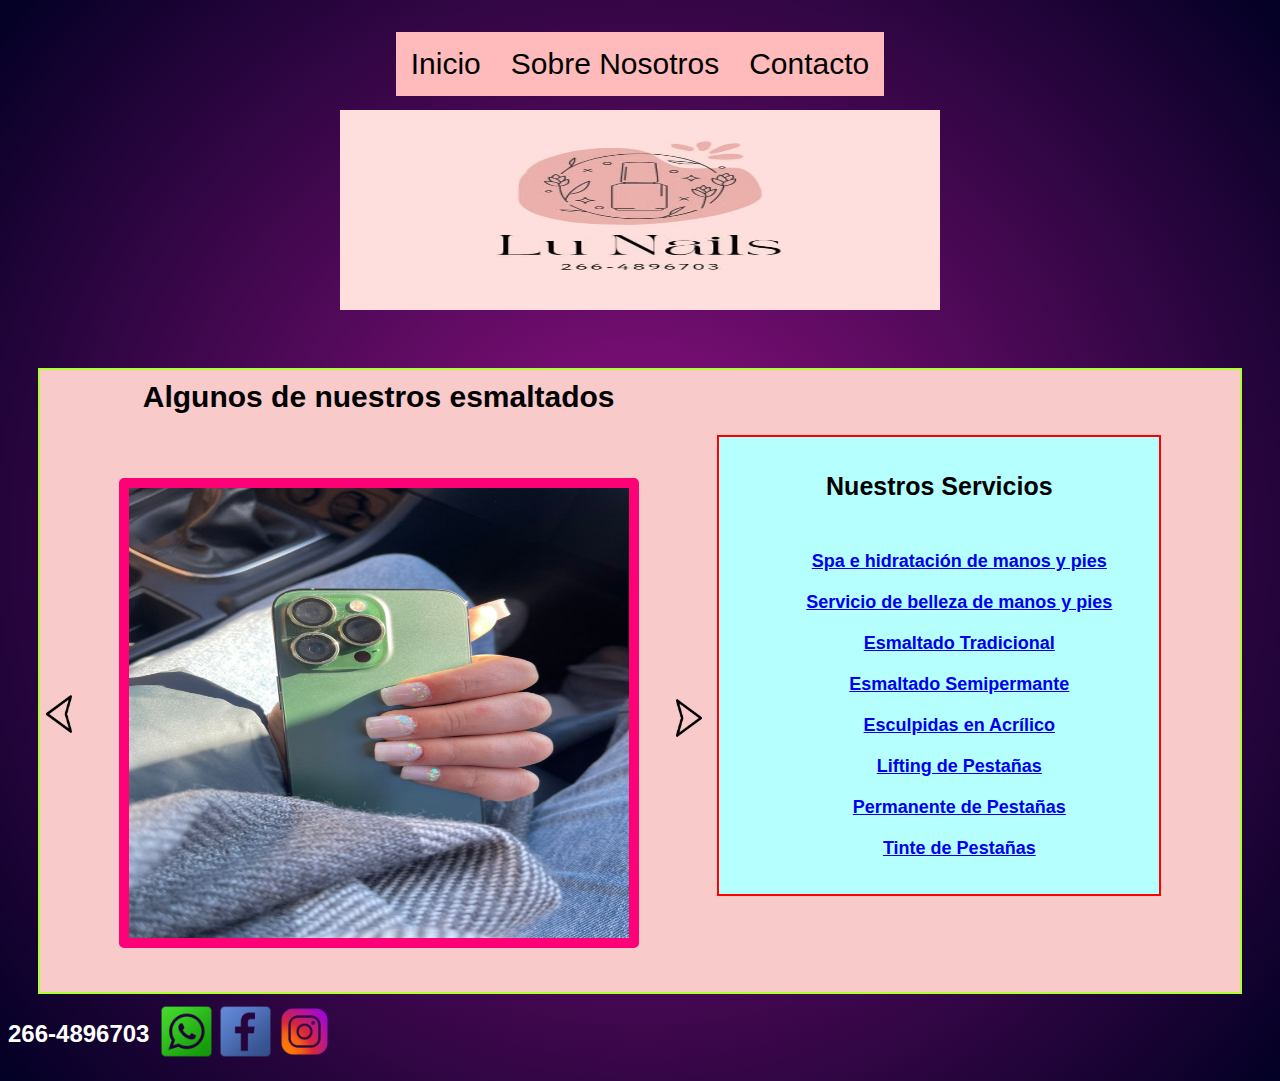
<file: index.html>
<!DOCTYPE html>
<html lang="es">
<head>
    <meta charset="UTF-8">
    <meta name="viewport" content="width=device-width, initial-scale=1.0">
    
    <link rel="stylesheet" href="/Estilos/style.css">


    <script src="/Codigo/funciones.js"></script>

    <title>Lu Nails</title>
</head>
<body onLoad="principal();">
    <header class="cabezera">
        <div class="contenedorLogo">
            <img class="logo" src="Imagenes/logo.png">
        </div>

        <ul class="menu">
            <li><a href="index.html">Inicio</a></li>
            <li><a href="dos.html">Sobre Nosotros</a></li>
            <li><a href="tres.html">Contacto</a></li>
        </ul>
    </header>

    <div class="cuerpo">  
        <div class="navegacion">
            <h1>Algunos de nuestros esmaltados</h1>
            <a alt="Anterior" onclick="atras();">
                <img src="Imagenes/flecha%20izquierdaa.png" class="botonAnt">
            </a>
            <form id="form1">
                <img id="imagenPrincipal" alt="" name="principal">
            </form>
            <a alt="Siguiente" onclick="adelante();">
                <img src="Imagenes/flecha%20derecha.png" class="botonSig">
            </a>
        </div>    
        <div class="ofrecemos">
            <h2>Nuestros Servicios</h2>
            <ul>
                <li><a href="dos.html#spa">Spa e hidratación de manos y pies</a></li>
                <li><a href="dos.html#manoPies">Servicio de belleza de manos y pies</a></li>
                <li><a href="dos.html#tradicional">Esmaltado Tradicional</a></li>
                <li><a href="dos.html#semipermanente">Esmaltado Semipermante</a></li>
                <li><a href="dos.html#semiesculpidas">Esculpidas en Acrílico</a></li>
                <li><a href="dos.html#lifting">Lifting de Pestañas</a></li>
                <li><a href="dos.html#permanente">Permanente de Pestañas</a></li>
                <li><a href="dos.html#tinte">Tinte de Pestañas</a></li>
            </ul>
        </div>    
    </div>

    <footer>
            <p class = "num">266-4896703</p>
            <div class="fotIconos">
                <a alt="whatsapp"><img src="Imagenes/whatsapp.png" class="whatsapp"></a>
                <a alt="facebook" href="https://www.facebook.com" target="_blank"><img src="Imagenes/facebook.png" class="facebook"></a>
                <a alt="instagram" href="https://instagram.com" target="_blank"><img src="Imagenes/instagram.png" class="instagram"></a>
            </div>
    </footer>
</body>
</html>
</file>
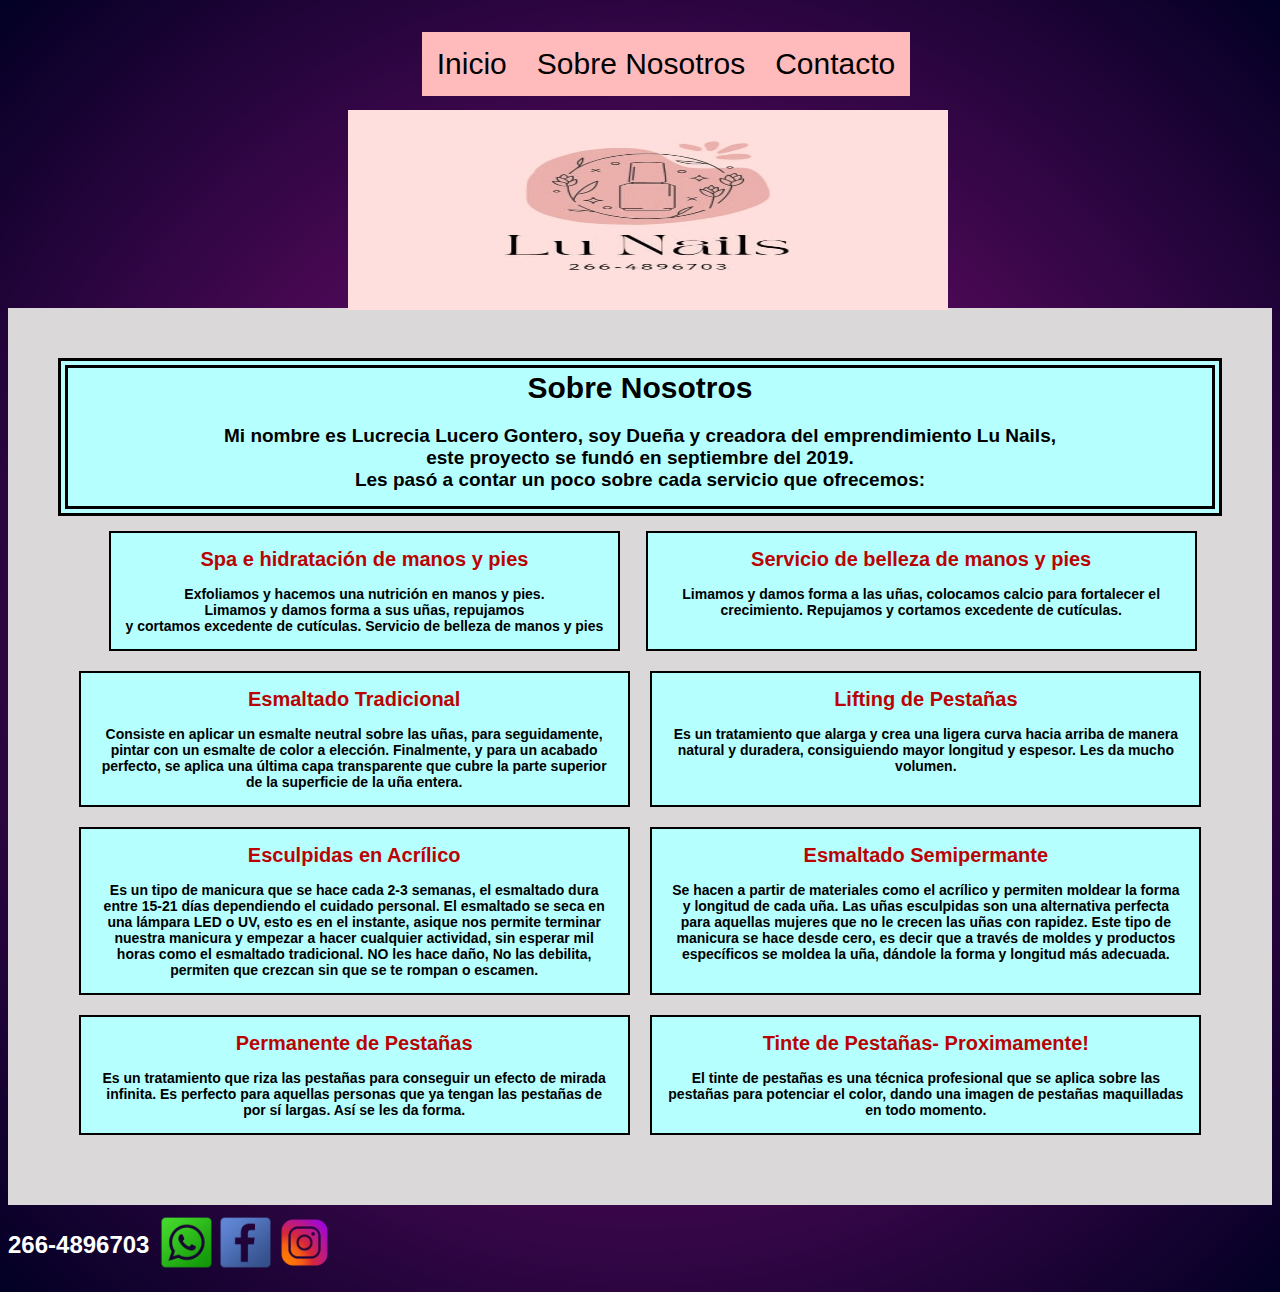
<file: dos.html>
<!DOCTYPE lang="es">

<HTML>
    <HEAD>
        <meta charset="UTF-8">
        <meta name="viewport" content="width=device-width, initial-scale=1.0">
        <link rel="stylesheet" href="/Estilos/style.css">    
        <script src="/Codigo/funciones.js"></script>        
        <TITLE> Luu Nails </TITLE>        
    </HEAD>
    <body>
        <header class="cabezera"></header>
            <div class="contenedorLogo">
            <img class="logo" src="Imagenes/logo.png"> 
            </div>
            
            <ul class="menu">                
                <li><a href="index.html">Inicio</a></li>
                <li><a href="dos.html" >Sobre Nosotros</a></li>
                <li><a href="tres.html">Contacto</a></li>
           </ul>
        </header>
        <div class="cuerpoNosotros">
            <div class="sobreNosotros">
            
                <h1 >Sobre Nosotros</h1>
                
                <p id="psobreNosotros">Mi nombre es Lucrecia Lucero Gontero, soy Dueña y creadora del emprendimiento Lu Nails,<br> este proyecto se fundó en septiembre del 2019.<br>Les pasó a contar un poco sobre cada servicio que ofrecemos:</p>
            </div>
            <br>
            <br>
            <br>
            <div class="spa" id="spa">
                <h1 >Spa e hidratación de manos y pies</h1>
    
                    <p>Exfoliamos y hacemos una nutrición en manos y pies.<br> Limamos y damos forma a sus uñas, repujamos<br> y cortamos excedente de cutículas. Servicio de belleza de manos y pies</p>
            
            </div>
            <div class="manosPies" id="manoPies">
                <h1>Servicio de belleza de manos y pies</h1>
    
                    <p>Limamos y damos forma a las uñas, colocamos calcio para fortalecer el crecimiento. Repujamos y cortamos excedente de cutículas.</p>
            
            </div>
            <div class="tradicional" id="tradicional">
                <h1>Esmaltado Tradicional</h1>
    
                    <p>Consiste en aplicar un esmalte neutral sobre las uñas, para seguidamente, pintar con un esmalte de color a elección. Finalmente, y para un acabado perfecto, se aplica una última capa transparente que cubre la parte superior de la superficie de la uña entera.</p>
            
            </div>
            <div class="lifting" id="lifting">
                <h1>Lifting de Pestañas</h1>
    
                    <p>Es un tratamiento que alarga y crea una ligera curva hacia arriba de manera natural y duradera, consiguiendo mayor longitud y espesor. Les da mucho volumen.</p>
            
            </div>
            
            <div class="esculpidas" id="esculpidas">
                <h1>Esculpidas en Acrílico </h1>
    
                    <p>Es un tipo de manicura que se hace cada 2-3 semanas, el esmaltado dura entre 15-21 días dependiendo el cuidado personal. El esmaltado se seca en una lámpara LED o UV, esto es en el instante, asique nos permite terminar nuestra manicura y empezar a hacer cualquier actividad, sin esperar mil horas como el esmaltado tradicional. NO les hace daño, No las debilita, permiten que crezcan sin que se te rompan o escamen.  </p>
            
            </div>
            <div class="semipermanente" id="semipermanente">
                <h1>Esmaltado Semipermante</h1>
    
                    <p>Se hacen a partir de materiales como el acrílico y permiten moldear la forma y longitud de cada uña. Las uñas esculpidas son una alternativa perfecta para aquellas mujeres que no le crecen las uñas con rapidez. Este tipo de manicura se hace desde cero, es decir que a través de moldes y productos específicos se moldea la uña, dándole la forma y longitud más adecuada.</p>
            
            </div>
            <div class="permanente" id="permanente">
                <h1>Permanente de Pestañas</h1>
    
                    <p>Es un tratamiento que riza las pestañas para conseguir un efecto de mirada infinita. Es perfecto para aquellas personas que ya tengan las pestañas de por sí largas. Así se les da forma.</p>
            
            </div>
            <div class="tinte" id="tinte">
                <h1>Tinte de Pestañas- Proximamente!</h1>
    
                    <p>El tinte de pestañas es una técnica profesional que se aplica sobre las pestañas para potenciar el color, dando una imagen de pestañas maquilladas en todo momento.</p>
            
            </div>
            
        </div>

        <footer>
            <p class = "num">266-4896703</p>
            <div class="fotIconos">
                <a alt="whatsapp"><img src="Imagenes/whatsapp.png" class="whatsapp"></a>
                <a alt="facebook" href="https://www.facebook.com" target="_blank"><img src="Imagenes/facebook.png" class="facebook"></a>
                <a alt="instagram" href="https://instagram.com" target="_blank"><img src="Imagenes/instagram.png" class="instagram"></a>
            </div>
    </footer>
        </body>
        </html>
</file>
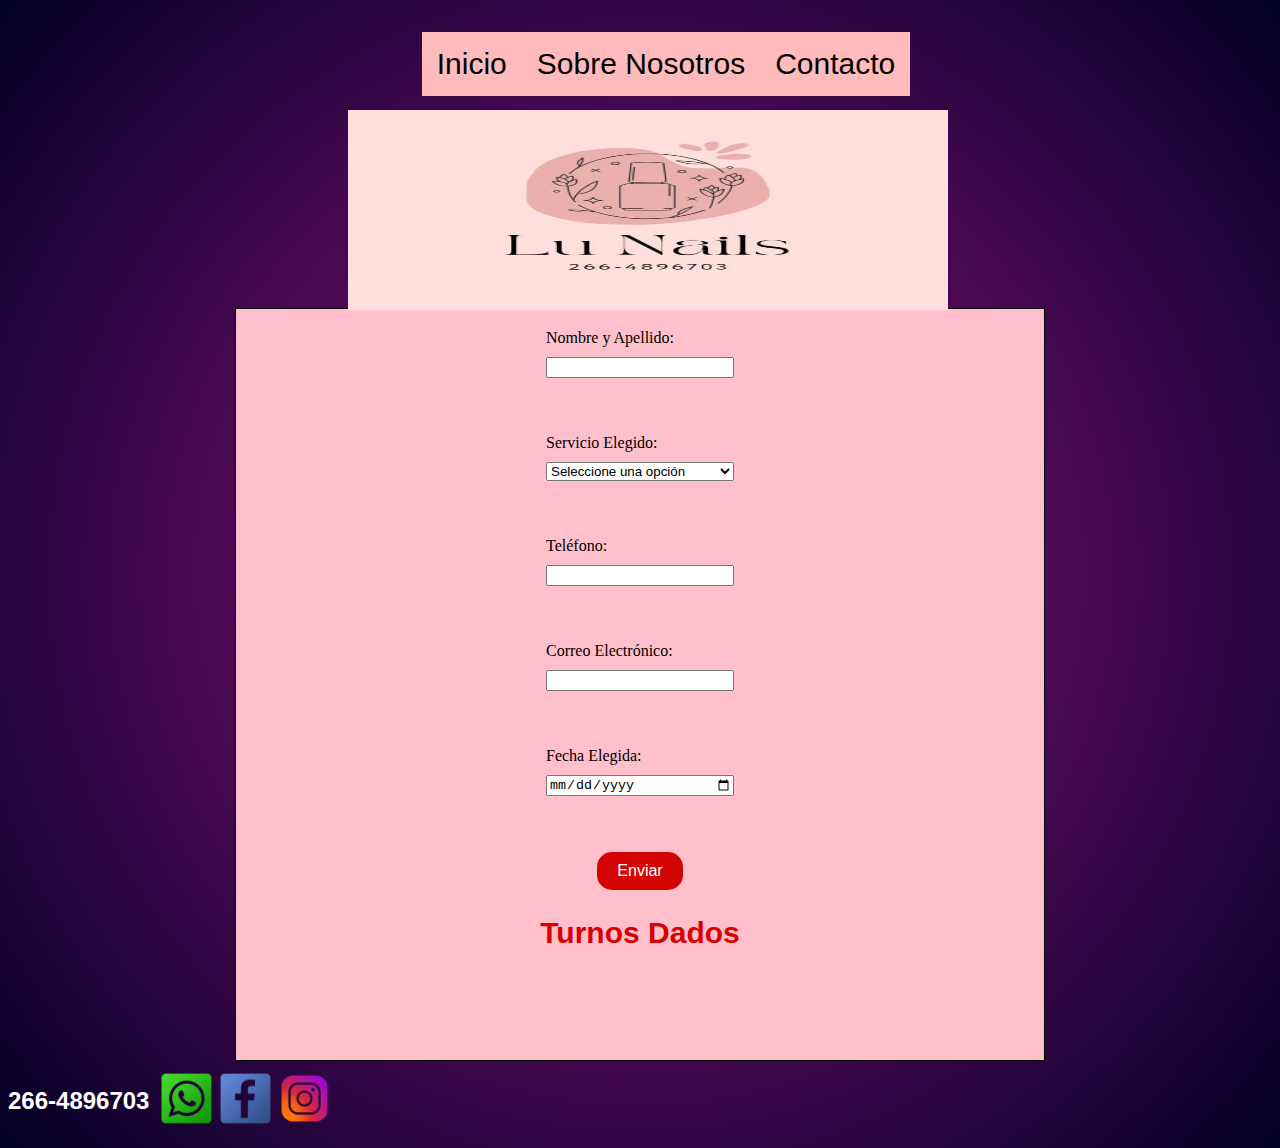
<file: tres.html>
<!DOCTYPE lang="es">

<HTML>
    <HEAD>
        <meta charset="UTF-8">
        <meta name="viewport" content="width=device-width, initial-scale=1.0">
        <link rel="stylesheet" href="/Estilos/style.css">    
        <script src="/Codigo/funciones.js"></script>    

        <TITLE> Luu Nails </TITLE>        
    </HEAD>
    <body>
        <header class="cabezera"></header>
            <div class="contenedorLogo">
            <img class="logo" src="Imagenes/logo.png"> 
            </div>
            
            <ul class="menu">                
                <li><a href="index.html">Inicio</a></li>
                <li><a href="dos.html" >Sobre Nosotros</a></li>
                <li><a href="tres.html">Contacto</a></li>
            </ul>
        </header>

        <div class="formulario-container">
            <form id="formulario" novalidate>
              <label for="nombre-apellido">Nombre y Apellido:</label>
              <input type="text" id="nombre-apellido">
              <span class="error" id="nombre-apellido-error"></span><br><br>
              <label for="servicio-elegido">Servicio Elegido:</label>
              <select id="servicio-elegido">
                <option value="">Seleccione una opción</option>
                <option value="opcion1">Spa e hidratación de manos y pies</option>
                <option value="opcion2">Servicio de belleza de manos y pies</option>
                <option value="opcion3">Esmaltado Tradicional</option>
                <option value="opcion4">Lifting de Pestañas</option>
                <option value="opcion5">Esculpidas en Acrílico</option>
                <option value="opcion6">Esmaltado Semipermante</option>
                <option value="opcion7">Permanente de Pestañas</option>
                <option value="opcion8">Tinte de Pestañas- Proximamente!</option>
              </select>
              <span class="error" id="servicio-elegido-error"></span><br><br>
              <label for="telefono">Teléfono:</label>
              <input type="tel" id="telefono">
              <span class="error" id="telefono-error"></span><br><br>
              <label for="email">Correo Electrónico:</label>
              <input type="email" id="email">
              <span class="error" id="email-error"></span><br><br>
              <label for="fecha-elegida">Fecha Elegida:</label>
              <input type="date" id="fecha-elegida">
              <span class="error" id="fecha-elegida-error"></span><br><br>
              <input type="submit" value="Enviar" class="boton-rojo">
            </form>
            <div id="mensajes">
                <h1 class = h1 >Turnos Dados</h1>
                <ul id="lista-mensajes"></ul>
            </div>
          </div>
          

          <footer>
            <p class = "num">266-4896703</p>
            <div class="fotIconos">
                <a alt="whatsapp"><img src="Imagenes/whatsapp.png" class="whatsapp"></a>
                <a alt="facebook" href="https://www.facebook.com" target="_blank"><img src="Imagenes/facebook.png" class="facebook"></a>
                <a alt="instagram" href="https://instagram.com" target="_blank"><img src="Imagenes/instagram.png" class="instagram"></a>
            </div>
        </footer>
    </body>
    </html>
</file>
<file: Estilos/style.css>
/*---------------HEADER---------------------*/

.cabezera {
    width: 100%;
    height: 300px;
    padding-bottom: 0px;
    display: flex;
    justify-content: center;
    align-items: center;
}

.contenedorLogo {
    width: 100%;
    position: absolute;
    top: 110px;
    display: flex;
    justify-content: center;
}

.logo {
    position: relative;
    width: 600px;
    height: 200px;
}

/**********************MENU**********************/
.menu {
    display: flex;
    justify-content: center;
    align-items: center;
    padding: 18px;
    height: 60px;
    width: 100%;    
    position: absolute;
    top: 0;
    z-index: 1;
    
}

.menu li {
    display: flex;
}

.menu li a {
    font-family: sans-serif, cursive;
    font-display: flex;
    font-size: 30px;
    text-decoration: none;
    padding: 15px;
    background-color: #ffbbbb;
    color: black;
}

.menu li a:hover {
    background-color: #ff7777;
    color: #000000;
}

/*******************DIV principales******************/
body {
    background: rgb(129, 15, 121);
    background: radial-gradient(circle, rgba(129, 15, 121, 1) 12%, rgba(2, 0, 36, 1) 100%);
}

.cuerpo {
    display: flex;
    justify-content: space-evenly;
    align-items: flex-start; 
    margin: 0 30px;
    max-width: 95vw;
    background-color: #f8caca;
    margin-top: 60px;
    border: 2px solid greenyellow;
    flex-wrap: wrap;
}

h1 {
    font-family: Arial;
    font-size: 30px;
    text-align: center;
    margin: 0 0 20px 0;
}

.form-container {
    display: flex;
    flex-direction: column; 
    align-items: center; 
   
}

#form1 {
    display: flex;
    border:solid 10px #ff0077;
    border-radius: 5px;
    width: 500px;
    text-align: center;
    margin: 0px; 
}

.navegacion {
    display: flex;
    justify-content: center; 
    margin-top: 10px;
    flex-direction: column; 
}

.ofrecemos {
    margin-top: 65px;
    display: flex;
    flex-direction: column; 
    align-items: center;
    border: 2px solid red;  
}

footer{
    width: 100%;
    display: flex;
    flex-direction: row;
    align-items: center; 
    gap: 10px;
    padding: 10px 0;

}
.fotIconos{
    align-items: center; 
    gap: 15px;
    
}

.num{
    font-size: 1.5em;
    color: white;
    margin: 0;
    display: flex;
}
p{
    font-weight: bold;
    margin-left: 11px;
    margin-top: 50px;
    font-family: sans-serif, cursive;
    color: white;
}
.whatsapp{
    width: 55px;
    height: 55px;
}
.facebook{    
    width: 55px;
    height: 55px;
}
.facebook:hover{
    -webkit-transform:scale(1.25);
    -moz-transform:scale(1.25);
    -ms-transform:scale(1.25);
    -o-transform:scale(1.25);
    transform:scale(1.15);
}
.instagram:hover{
    -webkit-transform:scale(1.25);
    -moz-transform:scale(1.25);
    -ms-transform:scale(1.25);
    -o-transform:scale(1.25);
    transform:scale(1.15);
}
.instagram{
    width: 55px;
    height: 55px;
}
.direccion{
    display: flex;
    font-weight: bold;
    text-align: right;
    margin-top: 30px;
    font-family: sans-serif, cursive;
    color: white;
}
/*-----------------------------*/
#imagenPrincipal {
    height: 450px;
    width: 500px;
}
#imagenPrincipal:hover{
    border: solid 5px #ff0077;
    transform: scale(1.25);
}


.botonAnt {
    z-index: 1;
    position: relative;
    align-items: center;
    top: 260px; 
    left: -80px; 
    width: 40px;
    height: 40px;
}

.botonSig {
    z-index: 1;
    position:relative;
    align-items:  center;
    top: -250px;
    left: 550px; 
    width: 40px;
    height: 40px;
}

.botonSig:hover, .botonAnt:hover {
    cursor: pointer;
    transform: scale(1.25);
    transition: transform 0.3s ease;
}
/*------------Formulario---------------*/
.formulario-container {
    display: flex;
    flex-direction: column;
    align-items: center;
    justify-content: center;
    padding: 20px;
    background-color: #FFC0CB;
    border: 1px solid black;
    margin: 0 auto;
    max-width: 60vw;
}
form {
    display: flex;
    flex-direction: column;
    align-items: center;
}
label, input, select {
    width: 80%;
    margin-bottom: 10px;
}

input[type="submit"] {
    width: auto;
    padding: 10px 20px;
    background-color: #d30404;
    color: #fff;
    border-radius: 15px;
}
  
  .boton-rojo {
    background-color: #fa0606; 
    color: #FFFFFF; 
    border: none;
    padding: 10px 20px;
    font-size: 16px;
    cursor: pointer;
  }
  
  .boton-rojo:hover {
    background-color: #fdf9fa;
    color : black; 
  }
   .error {
    color: #FF0000; 
    font-size: 16px;
    display: block;
    margin-bottom: 10px;    
  }
  /*****DivMensajes******/
  .h1{
    font-family: Arial;
    color: #db0000;
}

#mensajes {         
   
    margin-bottom: 20px;
    display: flex; 
    min-width: 100px;
    flex-direction: column;
  }

  #mensajes ul {
    list-style: none;


    font-size: 25px;
  }
  
/*************UL de pagina principal*****************/
.ofrecemos h2{
    font-size: 25px;
    color: black;
    margin: 15px;
    text-align: center;
    font-family: Arial;
    
}

.ofrecemos {
    width: 400px;
    background-color: #B6FFFF;
    padding: 20px;
}
.ofrecemos ul{
    list-style: none;
    color: black;
    margin:15px;
    text-align: center;
    
}
.ofrecemos li{
    margin-top: 20px;
    color: #570A8B;
    font-weight: bold;
    font-size: 18px;
    font-family: Arial;
}
/***************DESCRIPCION SOBRE NOSOTROS*****/
.cuerpoNosotros {
    display: flex;
    flex-wrap: wrap;
    justify-content: space-evenly;
    padding: 50px;
    background-color: #DAD8D8;
}
/**************ENCABEZADO**********************/
.sobreNosotros {
    width: 100%;
    text-align: center;
    background-color: #B6FFFF;
    border: 10px double black;
    margin-bottom: 15px;
}
#psobreNosotros{
    font-size: 19px;
    color: black;
    margin: 15px;
    text-align: center;
    font-family: Arial;
    
}
.sobreNosotros h1{
    margin-top: 3px;
}
/**************CAJA 1**********************/
.spa, .manosPies, .tradicional, .lifting, .esculpidas, .semipermanente, .permanente, .tinte {
    max-width: 47%;
    margin-bottom: 20px;
    background-color: #B6FFFF;
    border: 2px solid black;   
}
.spa h1{
    font-size: 20px;
    color:#BA0404;
    margin: 15px;
    text-align: center;
    font-family: Arial;
}
.spa p{
    font-size: 14px;
    color: black;
    margin: 15px;
    text-align: center;
    font-family: Arial;  
}
/**************CAJA 2**********************/


.manosPies h1{
    font-size: 20px;
    color:#BA0404;
    margin: 15px;
    text-align: center;
    font-family: Arial;
}
.manosPies p{
    font-size: 14px;
    color: black;
    margin: 15px;
    text-align: center;
    font-family: Arial;  
}
/**************CAJA 3**********************/

.tradicional h1{
    font-size: 20px;
    color:#BA0404;
    margin: 15px;
    text-align: center;
    font-family: Arial;
}
.tradicional p{
    font-size: 14px;
    color: black;
    margin: 15px;
    text-align: center;
    font-family: Arial;  
}
/**************CAJA 6**********************/

.lifting h1{
    font-size: 20px;
    color:#BA0404;
    margin: 15px;
    text-align: center;
    font-family: Arial;
}
.lifting p{
    font-size: 14px;
    color: black;
    margin: 15px;
    text-align: center;
    font-family: Arial;  
}
/**************CAJA 4**********************/

.semipermanente h1{
    font-size: 20px;
    color:#BA0404;
    margin: 15px;
    text-align: center;
    font-family: Arial;
}
.semipermanente p{
    font-size: 14px;
    color: black;
    margin: 15px;
    text-align: center;
    font-family: Arial;  
}
/**************CAJA 5**********************/

.esculpidas h1{
    font-size: 20px;
    color:#BA0404;
    margin: 15px;
    text-align: center;
    font-family: Arial;
}
.esculpidas p{
    font-size: 14px;
    color: black;
    margin: 15px;
    text-align: center;
    font-family: Arial;  
}
/**************CAJA 7**********************/

.permanente h1{
    font-size: 20px;
    color:#BA0404;
    margin: 15px;
    text-align: center;
    font-family: Arial;
}
.permanente p{
    font-size: 14px;
    color: black;
    margin: 15px;
    text-align: center;
    font-family: Arial;  
}
/**************CAJA 8**********************/

.tinte h1{
    font-size: 20px;
    color:#BA0404;
    margin: 15px;
    text-align: center;
    font-family: Arial;
}
.tinte p{
    font-size: 14px;
    color: black;
    margin: 15px;
    text-align: center;
    font-family: Arial;  
}
</file>
